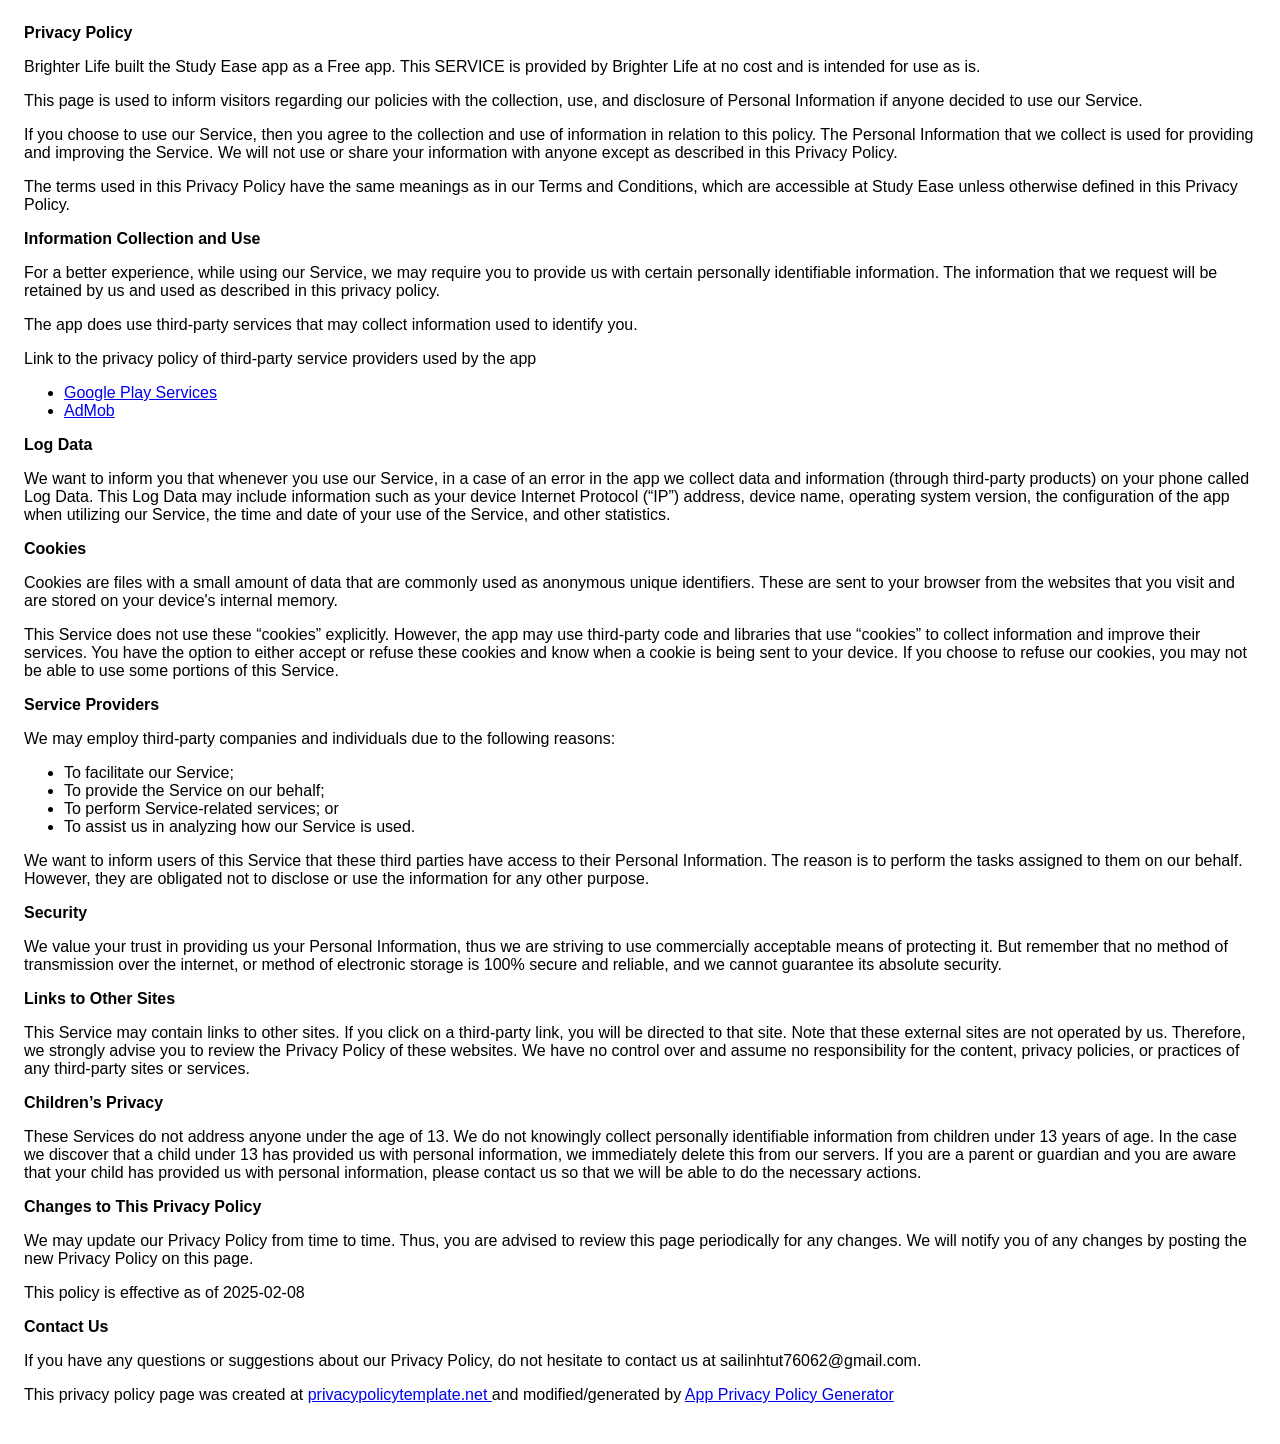
<file: app_documents/notetask/pravicy_policy.html>
<!DOCTYPE html>
    <html>
    <head>
      <meta charset='utf-8'>
      <meta name='viewport' content='width=device-width'>
      <title>Privacy Policy</title>
      <style> body { font-family: 'Helvetica Neue', Helvetica, Arial, sans-serif; padding:1em; } </style>
    </head>
    <body>
    <strong>Privacy Policy</strong> <p>
                  Brighter Life built the Study Ease app as
                  a Free app. This SERVICE is provided by
                  Brighter Life at no cost and is intended for use as
                  is.
                </p> <p>
                  This page is used to inform visitors regarding our
                  policies with the collection, use, and disclosure of Personal
                  Information if anyone decided to use our Service.
                </p> <p>
                  If you choose to use our Service, then you agree to
                  the collection and use of information in relation to this
                  policy. The Personal Information that we collect is
                  used for providing and improving the Service. We will not use or share your information with
                  anyone except as described in this Privacy Policy.
                </p> <p>
                  The terms used in this Privacy Policy have the same meanings
                  as in our Terms and Conditions, which are accessible at
                  Study Ease unless otherwise defined in this Privacy Policy.
                </p> <p><strong>Information Collection and Use</strong></p> <p>
                  For a better experience, while using our Service, we
                  may require you to provide us with certain personally
                  identifiable information. The information that
                  we request will be retained by us and used as described in this privacy policy.
                </p> <div bis_skin_checked="1"><p>
                    The app does use third-party services that may collect
                    information used to identify you.
                  </p> <p>
                    Link to the privacy policy of third-party service providers used
                    by the app
                  </p> <ul><li><a href="https://www.google.com/policies/privacy/" target="_blank" rel="noopener noreferrer" bis_skin_checked="1">Google Play Services</a></li><li><a href="https://support.google.com/admob/answer/6128543?hl=en" target="_blank" rel="noopener noreferrer">AdMob</a></li><!----><!----><!----><!----><!----><!----><!----><!----><!----><!----><!----><!----><!----><!----><!----><!----><!----><!----><!----><!----><!----><!----><!----><!----><!----><!----></ul></div> <p><strong>Log Data</strong></p> <p>
                  We want to inform you that whenever you
                  use our Service, in a case of an error in the app
                  we collect data and information (through third-party
                  products) on your phone called Log Data. This Log Data may
                  include information such as your device Internet Protocol
                  (“IP”) address, device name, operating system version, the
                  configuration of the app when utilizing our Service,
                  the time and date of your use of the Service, and other
                  statistics.
                </p> <p><strong>Cookies</strong></p> <p>
                  Cookies are files with a small amount of data that are
                  commonly used as anonymous unique identifiers. These are sent
                  to your browser from the websites that you visit and are
                  stored on your device's internal memory.
                </p> <p>
                  This Service does not use these “cookies” explicitly. However,
                  the app may use third-party code and libraries that use
                  “cookies” to collect information and improve their services.
                  You have the option to either accept or refuse these cookies
                  and know when a cookie is being sent to your device. If you
                  choose to refuse our cookies, you may not be able to use some
                  portions of this Service.
                </p> <p><strong>Service Providers</strong></p> <p>
                  We may employ third-party companies and
                  individuals due to the following reasons:
                </p> <ul><li>To facilitate our Service;</li> <li>To provide the Service on our behalf;</li> <li>To perform Service-related services; or</li> <li>To assist us in analyzing how our Service is used.</li></ul> <p>
                  We want to inform users of this Service
                  that these third parties have access to their Personal
                  Information. The reason is to perform the tasks assigned to
                  them on our behalf. However, they are obligated not to
                  disclose or use the information for any other purpose.
                </p> <p><strong>Security</strong></p> <p>
                  We value your trust in providing us your
                  Personal Information, thus we are striving to use commercially
                  acceptable means of protecting it. But remember that no method
                  of transmission over the internet, or method of electronic
                  storage is 100% secure and reliable, and we cannot
                  guarantee its absolute security.
                </p> <p><strong>Links to Other Sites</strong></p> <p>
                  This Service may contain links to other sites. If you click on
                  a third-party link, you will be directed to that site. Note
                  that these external sites are not operated by us.
                  Therefore, we strongly advise you to review the
                  Privacy Policy of these websites. We have
                  no control over and assume no responsibility for the content,
                  privacy policies, or practices of any third-party sites or
                  services.
                </p> <p><strong>Children’s Privacy</strong></p> <div bis_skin_checked="1"><p>
                    These Services do not address anyone under the age of 13.
                    We do not knowingly collect personally
                    identifiable information from children under 13 years of age. In the case
                    we discover that a child under 13 has provided
                    us with personal information, we immediately
                    delete this from our servers. If you are a parent or guardian
                    and you are aware that your child has provided us with
                    personal information, please contact us so that
                    we will be able to do the necessary actions.
                  </p></div> <!----> <p><strong>Changes to This Privacy Policy</strong></p> <p>
                  We may update our Privacy Policy from
                  time to time. Thus, you are advised to review this page
                  periodically for any changes. We will
                  notify you of any changes by posting the new Privacy Policy on
                  this page.
                </p> <p>This policy is effective as of 2025-02-08</p> <p><strong>Contact Us</strong></p> <p>
                  If you have any questions or suggestions about our
                  Privacy Policy, do not hesitate to contact us at sailinhtut76062@gmail.com.
                </p> <p>This privacy policy page was created at <a href="https://privacypolicytemplate.net" target="_blank" rel="noopener noreferrer" bis_skin_checked="1">privacypolicytemplate.net </a>and modified/generated by <a href="https://app-privacy-policy-generator.nisrulz.com/" target="_blank" rel="noopener noreferrer" bis_skin_checked="1">App Privacy Policy Generator</a></p>
    </body>
    </html>
</file>
